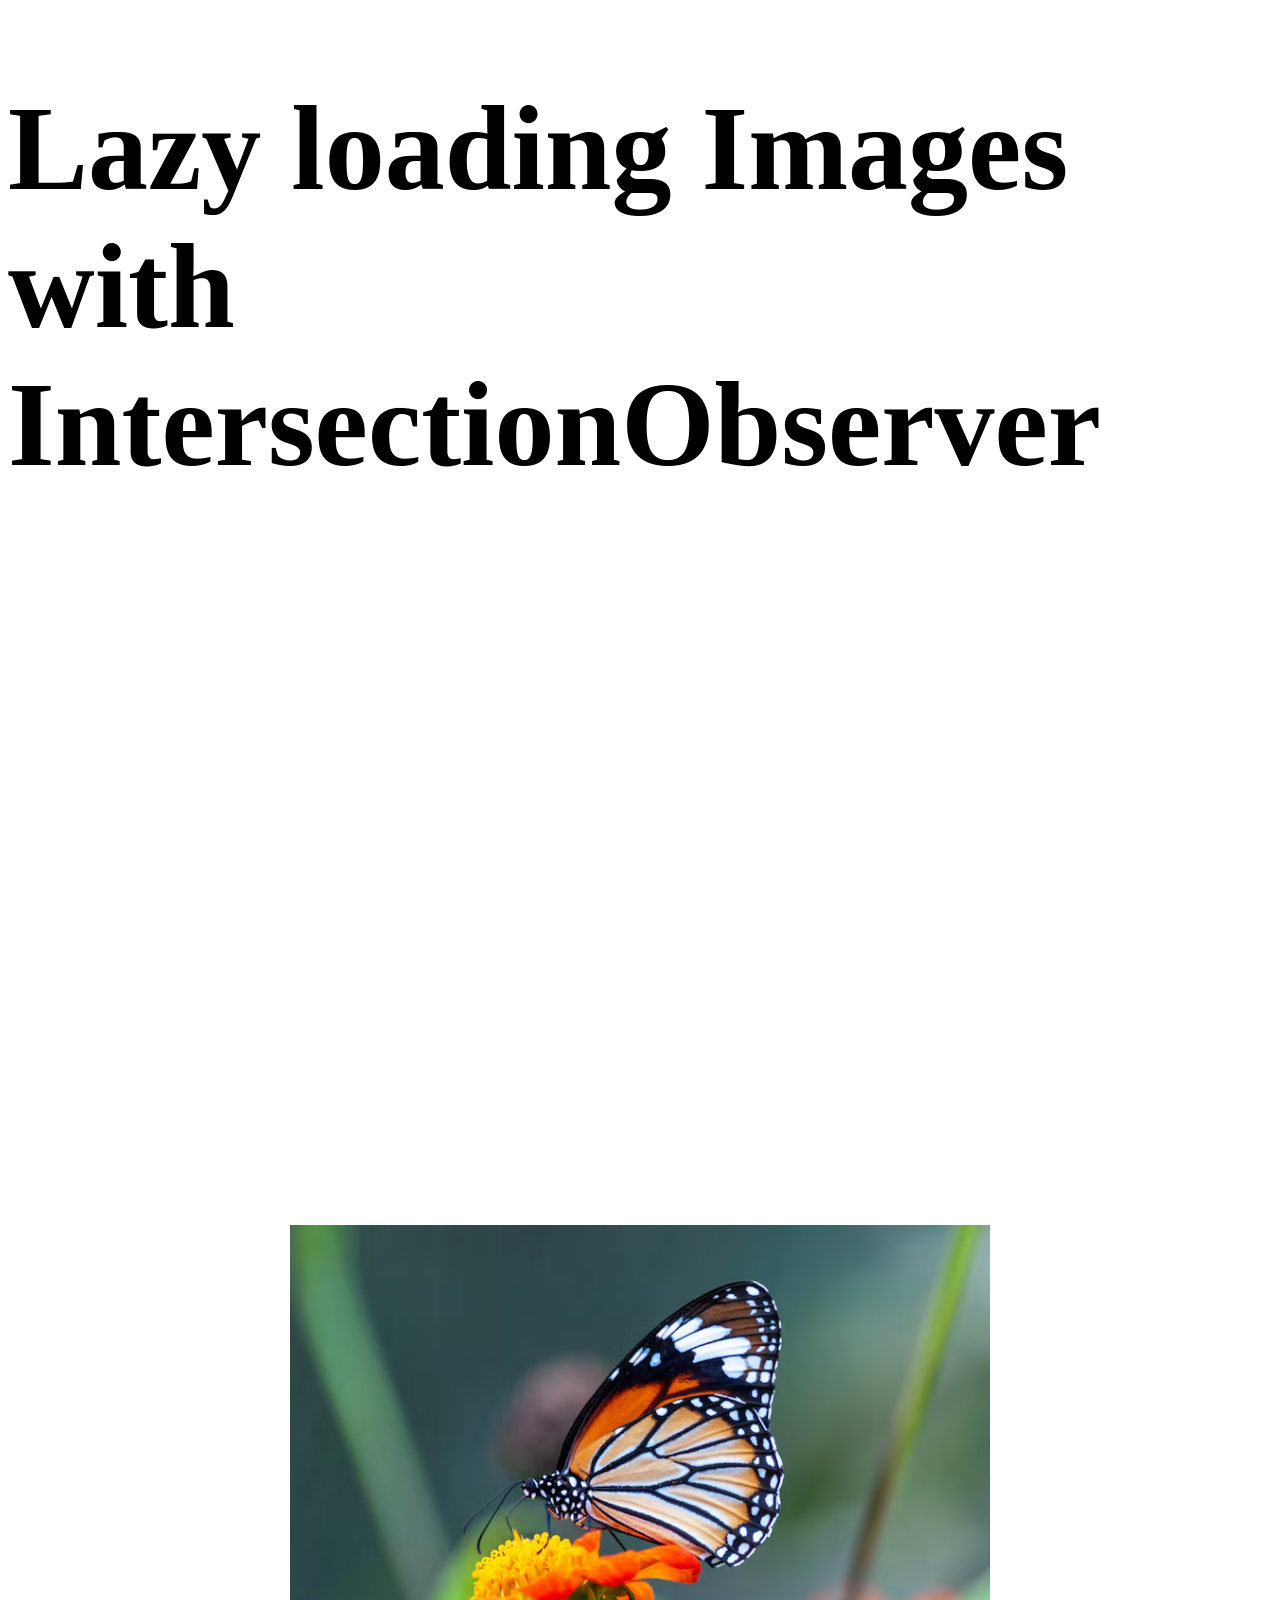
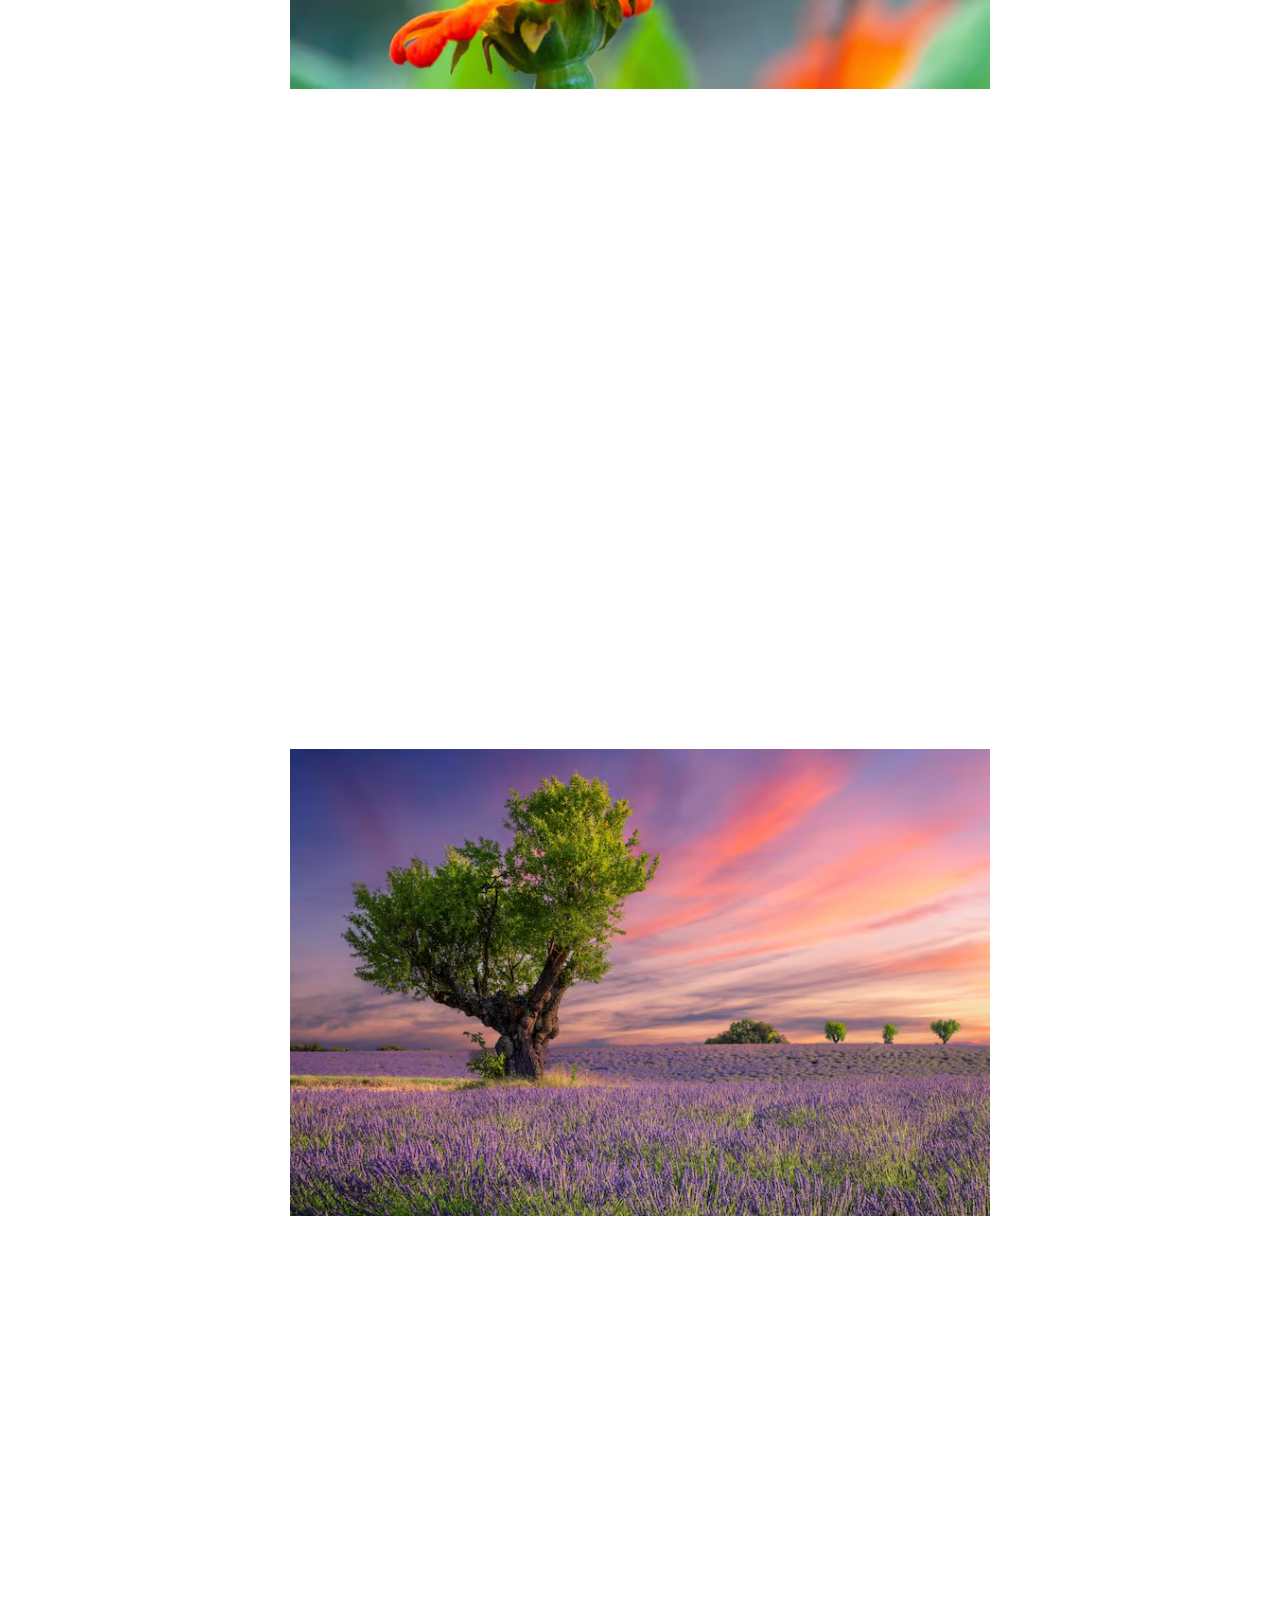
<file: lazy loading/index.html>
<!DOCTYPE html>
<html lang="en">
<head>
    <meta charset="UTF-8">
    <meta name="viewport" content="width=device-width, initial-scale=1.0">
    <title>Document</title>
    <style>
        h1{
            font-size: 120px;
        }
        .container{
            max-width: 700px;
            margin: 0 auto;
            padding: 20px;
        }

        .spacer{
            height: 600px;
        }

        .lazy-img{
            display: block;
            width: 100%;
            height: auto;
            margin: 30px 0;
            opacity: 0;
            transition: opacity 0.5s ease;
        }

        .lazy-img.loaded{
            opacity: 1;
        }
    </style>
</head>
<body>

    <h1>Lazy loading Images with IntersectionObserver</h1>

    <div class="container">
        <div class="spacer"></div>
        
        <img data-src="image1.avif" class="lazy-img" alt="Image 1">

        <div class="spacer"></div>

        <img data-src="image2.avif" class="lazy-img" alt="Image 2">

        <div class="spacer"></div>

        <img data-src="image3.jpg" class="lazy-img" alt="Image 3">
    </div>
    <script src="main.js"></script>
</body>
</html>
</file>
